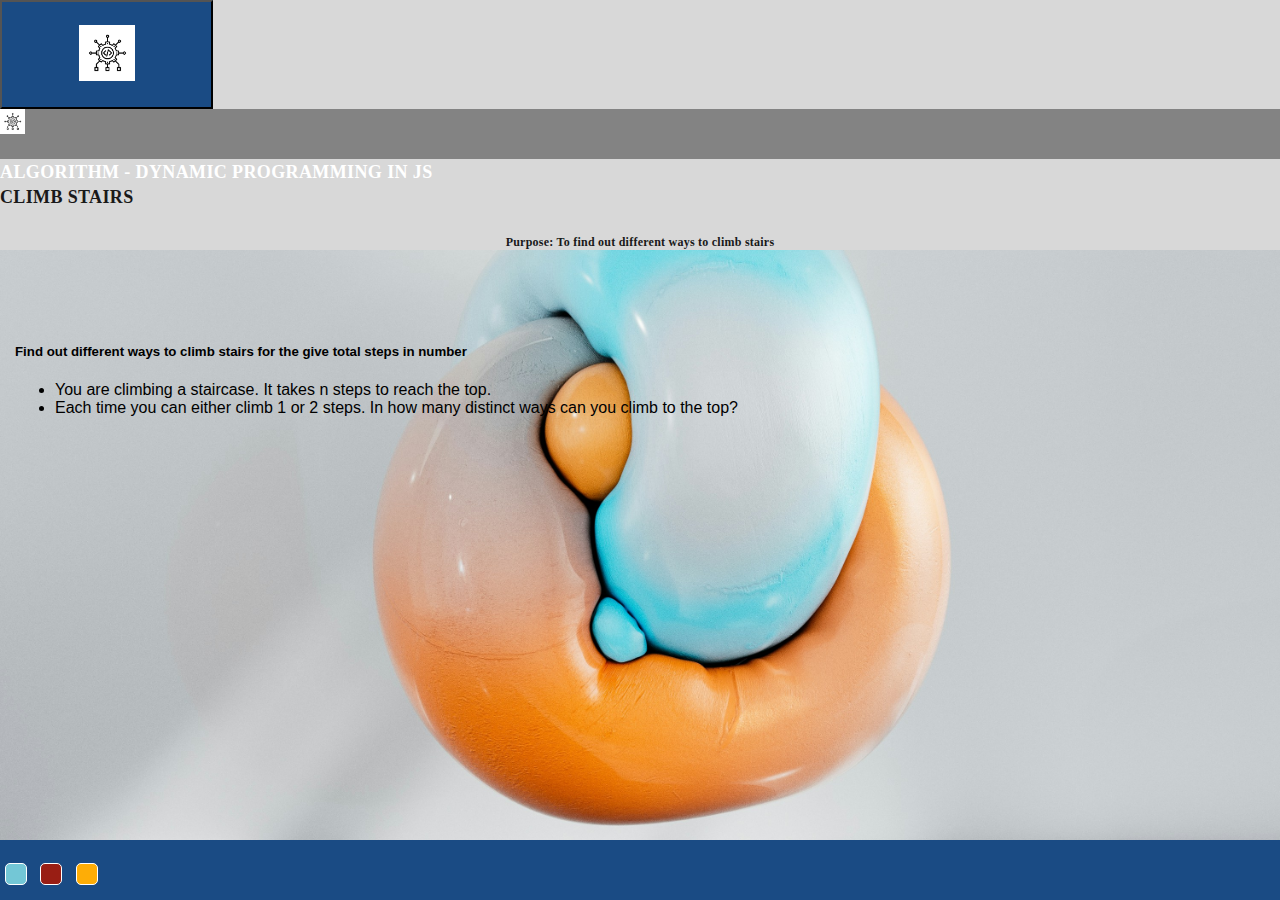
<file: examples/climb-stairs/index.html>
<!DOCTYPE html>
<html lang="en">
  <head>
    <meta charset="UTF-8" />
    <meta name="viewport" content="width=device-width, initial-scale=1.0" />
    <meta http-equiv="X-UA-Compatible" content="ie=edge" />
    <title>Climb Stairs | Algorithm in JS</title>
    <link rel="icon" href="assets/img/algorithm.png" />
    <link
      href="https://cdn.jsdelivr.net/npm/bootstrap@5.3.0-alpha1/dist/css/bootstrap.min.css"
      rel="stylesheet"
      integrity="sha384-GLhlTQ8iRABdZLl6O3oVMWSktQOp6b7In1Zl3/Jr59b6EGGoI1aFkw7cmDA6j6gD"
      crossorigin="anonymous"
    />
    <link rel="stylesheet" href="assets/css/style.css" />
  </head>
  <body>
    <header>
      <div class="d-flex bg-gradient">
        <div class="d-flex flex-grow-1">
          <nav class="courseTitle">
            <button class="navbar-brand border-0">
              <img src="assets/img/algorithm.png" alt="logo" />
            </button>
          </nav>
          <div class="flex-grow-1">
            <div class="ReactTitle ps-3 d-flex align-items-center">
              <img src="assets/img/algorithm.png" alt="logo" />
              <h3 class="mb-0">Algorithm - Dynamic Programming in JS</h3>
            </div>
            <div class="d-flex ps-3 align-items-center">
              <div class="flex-grow-1">
                <h4>Climb stairs</h4>
                <p class="pb-0 mb-0 text-start">
                  Purpose: To find out different ways to climb stairs
                </p>
              </div>
            </div>
          </div>
        </div>
      </div>
    </header>

    <main role="main" class="container" style="margin-bottom: 100px">
      <h5 class="text-start">
        Find out different ways to climb stairs for the give total steps in
        number
      </h5>
      <ul class="text-start">
        <li>
          You are climbing a staircase. It takes n steps to reach the top.
        </li>
        <li>
          Each time you can either climb 1 or 2 steps. In how many distinct ways
          can you climb to the top?
        </li>
      </ul>
    </main>

    <footer class="footer footer-dark">
      <div class="d-flex justify-content-center px-5">
        <div>
          <button
            onclick="setTheme('#73c7d6')"
            class="theme-switch theme-switch-chathams_blue"
          ></button>
          <button
            onclick="setTheme('#991E14')"
            class="theme-switch theme-switch-tamarillo"
          ></button>
          <button
            onclick="setTheme('#FEAD06')"
            class="theme-switch theme-switch-yellow_sea"
          ></button>
        </div>
      </div>
    </footer>
    <script src="assets/js/climb-stairs.js" defer></script>
    <script src="assets/js/theme.js" defer></script>
  </body>
</html>
</file>
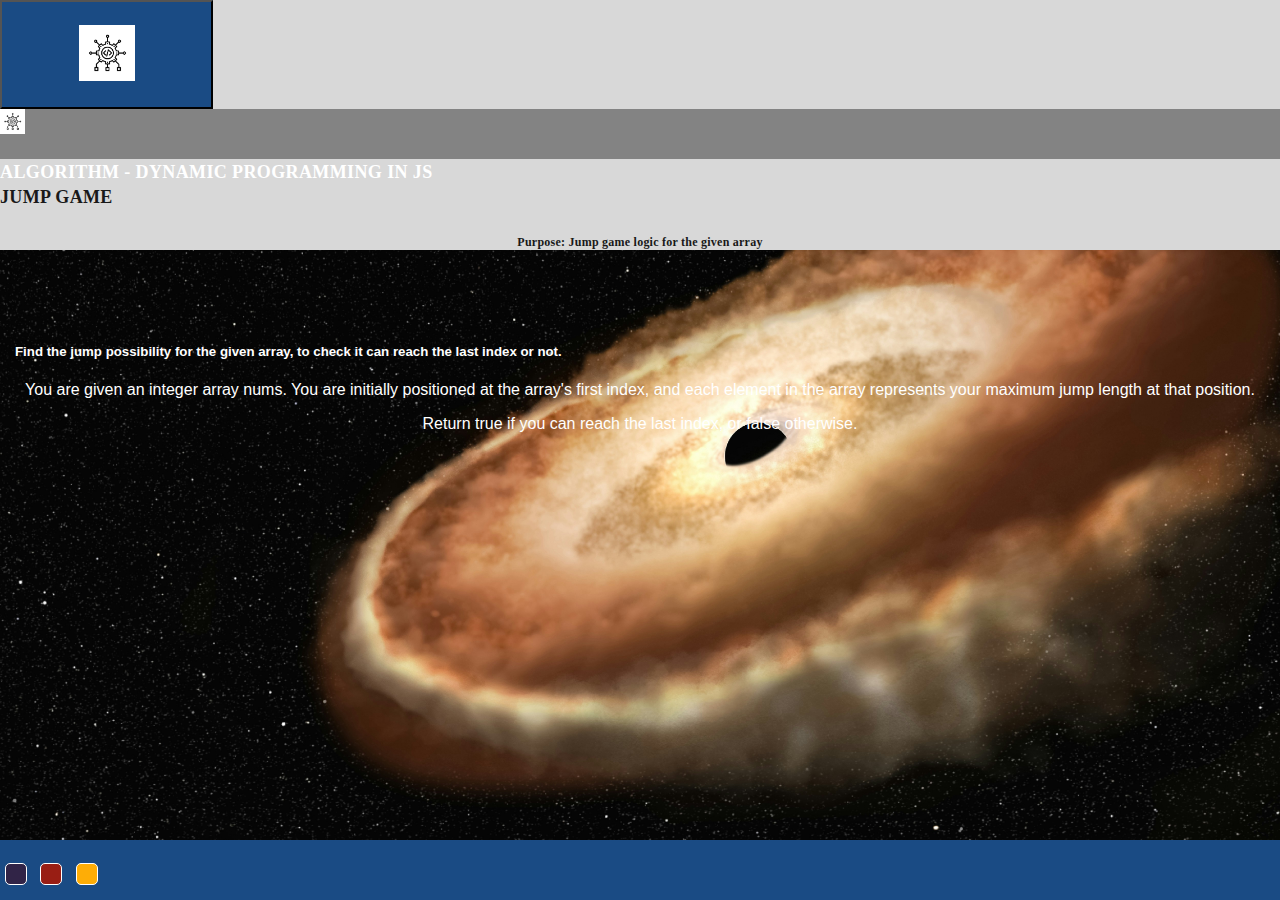
<file: examples/jump-game/index.html>
<!DOCTYPE html>
<html lang="en">
  <head>
    <meta charset="UTF-8" />
    <meta name="viewport" content="width=device-width, initial-scale=1.0" />
    <meta http-equiv="X-UA-Compatible" content="ie=edge" />
    <title>Jump game | Algorithm in JS</title>
    <link rel="icon" href="assets/img/brs-logo.png" />
    <link
      href="https://cdn.jsdelivr.net/npm/bootstrap@5.3.0-alpha1/dist/css/bootstrap.min.css"
      rel="stylesheet"
      integrity="sha384-GLhlTQ8iRABdZLl6O3oVMWSktQOp6b7In1Zl3/Jr59b6EGGoI1aFkw7cmDA6j6gD"
      crossorigin="anonymous"
    />
    <link rel="stylesheet" href="assets/css/style.css" />
  </head>
  <body>
    <header>
      <div class="d-flex bg-gradient">
        <div class="d-flex flex-grow-1">
          <nav class="courseTitle">
            <button class="navbar-brand border-0">
              <img src="assets/img/algorithm.png" alt="logo" />
            </button>
          </nav>
          <div class="flex-grow-1">
            <div class="ReactTitle ps-3 d-flex align-items-center">
              <img src="assets/img/algorithm.png" alt="logo" />
              <h3 class="mb-0">Algorithm - Dynamic Programming in JS</h3>
            </div>
            <div class="d-flex ps-3 align-items-center">
              <div class="flex-grow-1">
                <h4>Jump Game</h4>
                <p class="pb-0 mb-0 text-start">
                  Purpose: Jump game logic for the given array
                </p>
              </div>
            </div>
          </div>
        </div>
      </div>
    </header>

    <main role="main" class="container" style="margin-bottom: 100px">
      <h5 class="text-start">
        Find the jump possibility for the given array, to check it can reach the
        last index or not.
      </h5>
      <p class="text-start">
        You are given an integer array nums. You are initially positioned at the
        array's first index, and each element in the array represents your
        maximum jump length at that position.
      </p>
      <p class="text-start">
        Return true if you can reach the last index, or false otherwise.
      </p>
    </main>

    <footer class="footer footer-dark">
      <div class="d-flex justify-content-center px-5">
        <div>
          <button
            onclick="setTheme('#312447')"
            class="theme-switch theme-switch-chathams_blue"
          ></button>
          <button
            onclick="setTheme('#991E14')"
            class="theme-switch theme-switch-tamarillo"
          ></button>
          <button
            onclick="setTheme('#FEAD06')"
            class="theme-switch theme-switch-yellow_sea"
          ></button>
        </div>
      </div>
    </footer>
    <script src="assets/js/jump-game.js" defer></script>
    <script src="assets/js/theme.js" defer></script>
  </body>
</html>
</file>
<file: examples/climb-stairs/assets/css/style.css>
:root {
  --primary-color: #73c7d6;
  --chathams_blue: #73c7d6;
  --tamarillo: #991e14;
  --yellow_sea: #fead06;
}

* {
  box-sizing: border-box;
}

body {
  background-color: #f4f4f4;
  font-family: Arial, Helvetica, sans-serif;
  margin: 0;
  padding: 0;
}

h1 {
  color: var(--primary-color);
}

p {
  text-align: center;
}

.currency {
  padding: 40px 0;
  display: flex;
  align-items: center;
  justify-content: space-between;
}

.currency select {
  padding: 10px 20px 10px 10px;
  -moz-appearance: none;
  -webkit-appearance: none;
  appearance: none;
  border: 1px solid #dedede;
  font-size: 16px;
  background: transparent;
  background-image: url("data:image/svg+xml;charset=US-ASCII,%3Csvg%20xmlns%3D%22http%3A%2F%2Fwww.w3.org%2F2000%2Fsvg%22%20width%3D%22292.4%22%20height%3D%22292.4%22%3E%3Cpath%20fill%3D%22%20000002%22%20d%3D%22M287%2069.4a17.6%2017.6%200%200%200-13-5.4H18.4c-5%200-9.3%201.8-12.9%205.4A17.6%2017.6%200%200%200%200%2082.2c0%205%201.8%209.3%205.4%2012.9l128%20127.9c3.6%203.6%207.8%205.4%2012.8%205.4s9.2-1.8%2012.8-5.4L287%2095c3.5-3.5%205.4-7.8%205.4-12.8%200-5-1.9-9.2-5.5-12.8z%22%2F%3E%3C%2Fsvg%3E");
  background-position: right 10px top 50%, 0, 0;
  background-size: 12px auto, 100%;
  background-repeat: no-repeat;
}

.currency input {
  border: 0;
  background: transparent;
  font-size: 30px;
  text-align: right;
}

.swap-rate-container {
  display: flex;
  align-items: center;
  justify-content: space-between;
}

.rate {
  color: var(--primary-color);
  font-size: 14px;
  padding: 0 10px;
}

select:focus,
input:focus,
button:focus {
  outline: 0;
}

@media (max-width: 600px) {
  .currency input {
    width: 200px;
  }
}

/* NAVBAR STYLING STARTS */

.nav-links a {
  color: #fff;
}

/* Header Styles
  -------------------------------------------------- */

header .bg-gradient {
  background: rgb(216, 216, 216);
}

body {
  background: url("../img/back-bg.jpg");
  background-size: cover;
}

header .navbar {
  padding: 20px 0 0;
}

header .navbar-brand {
  padding: 0;
  z-index: 1;
  width: 213px;
  height: 109px;
  background-color: var(--primary-color);
}

header .navbar-brand img {
  width: 56px;
}

img {
  max-width: 100%;
}

header h3 {
  font: normal normal 600 18px/27px Oswald;
  color: #fff;
}

header h4 {
  font: normal normal 600 18px/28px Oswald;
  letter-spacing: 0.36px;
  color: #191919;
  text-transform: uppercase;
}

header p {
  font: 600 12px/15px Poppins;
  letter-spacing: 0.24px;
  color: #191919;
}

.ReactTitle {
  background-color: #838383;
  height: 50px;
  font: normal normal 600 19px/27px Oswald;
  letter-spacing: 0.38px;
  color: #ffffff;
  text-transform: uppercase;
}

.ReactTitle img {
  width: 25px;
  margin-right: 10px;
}

.link {
  background-color: rgba(0, 0, 0, 0.09);
  font: normal normal medium 12px/15px Poppins;
  letter-spacing: 0.24px;
  height: 40px;
  padding: 10px 10px;
}

.link a {
  color: #055ba6;
}

/* Sticky footer styles
  -------------------------------------------------- */
html {
  position: relative;
  min-height: 100%;
}

body {
  /* Margin bottom by footer height */
  margin-bottom: 60px;
}

.footer {
  position: absolute;
  bottom: 0;
  width: 100%;
  /* Set the fixed height of the footer here */
  height: 60px;
  line-height: 60px;
  /* Vertically center the text there */
  background-color: #f5f5f5;
}

/* Custom page CSS
  -------------------------------------------------- */
/* Not required for template or sticky footer method. */

body > .container {
  padding: 60px 15px 0;
}

.footer > .container {
  padding-right: 15px;
  padding-left: 15px;
}

code {
  font-size: 80%;
}

.footer-dark {
  background-color: var(--primary-color);
  color: #fff;
}

.toggle-currency {
  font-size: 20px;
}

footer {
  font: normal normal 600 12px/19px Oswald;
  letter-spacing: 0.24px;
  color: #ffffff;
}

.theme-switch {
  margin: 0 5px;
  padding: 10px;
  font-size: 0.5rem;
  border: 1px solid #ffffff;
  border-radius: 5px;
  width: 20px;
  height: 20px;
  cursor: pointer;
}

.theme-switch-chathams_blue {
  background-color: var(--chathams_blue);
}

.theme-switch-chathams_blue:hover {
  box-shadow: 2px 2px 2px var(--chathams_blue);
}

.theme-switch-tamarillo {
  background-color: var(--tamarillo);
}

.theme-switch-tamarillo:hover {
  box-shadow: 2px 2px 2px var(--tamarillo);
}

.theme-switch-yellow_sea {
  background-color: var(--yellow_sea);
}

.theme-switch-yellow_sea:hover {
  box-shadow: 2px 2px 2px var(--yellow_sea);
}
</file>
<file: examples/jump-game/assets/css/style.css>
:root {
  --primary-color: #312447;
  --chathams_blue: #312447;
  --tamarillo: #991e14;
  --yellow_sea: #fead06;
}

* {
  box-sizing: border-box;
}

body {
  background-color: #f4f4f4;
  font-family: Arial, Helvetica, sans-serif;
  margin: 0;
  padding: 0;
}

h1 {
  color: var(--primary-color);
}

p {
  text-align: center;
}

.currency {
  padding: 40px 0;
  display: flex;
  align-items: center;
  justify-content: space-between;
}

.currency select {
  padding: 10px 20px 10px 10px;
  -moz-appearance: none;
  -webkit-appearance: none;
  appearance: none;
  border: 1px solid #dedede;
  font-size: 16px;
  background: transparent;
  background-image: url("data:image/svg+xml;charset=US-ASCII,%3Csvg%20xmlns%3D%22http%3A%2F%2Fwww.w3.org%2F2000%2Fsvg%22%20width%3D%22292.4%22%20height%3D%22292.4%22%3E%3Cpath%20fill%3D%22%20000002%22%20d%3D%22M287%2069.4a17.6%2017.6%200%200%200-13-5.4H18.4c-5%200-9.3%201.8-12.9%205.4A17.6%2017.6%200%200%200%200%2082.2c0%205%201.8%209.3%205.4%2012.9l128%20127.9c3.6%203.6%207.8%205.4%2012.8%205.4s9.2-1.8%2012.8-5.4L287%2095c3.5-3.5%205.4-7.8%205.4-12.8%200-5-1.9-9.2-5.5-12.8z%22%2F%3E%3C%2Fsvg%3E");
  background-position: right 10px top 50%, 0, 0;
  background-size: 12px auto, 100%;
  background-repeat: no-repeat;
}

.currency input {
  border: 0;
  background: transparent;
  font-size: 30px;
  text-align: right;
}

.swap-rate-container {
  display: flex;
  align-items: center;
  justify-content: space-between;
}

.rate {
  color: var(--primary-color);
  font-size: 14px;
  padding: 0 10px;
}

select:focus,
input:focus,
button:focus {
  outline: 0;
}

@media (max-width: 600px) {
  .currency input {
    width: 200px;
  }
}

/* NAVBAR STYLING STARTS */

.nav-links a {
  color: #fff;
}

/* Header Styles
  -------------------------------------------------- */

header .bg-gradient {
  background: rgb(216, 216, 216);
}

body {
  background: url("../img/back-bg.jpg");
  background-size: cover;
}

main {
  color: white;
}

header .navbar {
  padding: 20px 0 0;
}

header .navbar-brand {
  padding: 0;
  z-index: 1;
  width: 213px;
  height: 109px;
  background-color: var(--primary-color);
}

header .navbar-brand img {
  width: 56px;
}

img {
  max-width: 100%;
}

header h3 {
  font: normal normal 600 18px/27px Oswald;
  color: #fff;
}

header h4 {
  font: normal normal 600 18px/28px Oswald;
  letter-spacing: 0.36px;
  color: #191919;
  text-transform: uppercase;
}

header p {
  font: 600 12px/15px Poppins;
  letter-spacing: 0.24px;
  color: #191919;
}

.ReactTitle {
  background-color: #838383;
  height: 50px;
  font: normal normal 600 19px/27px Oswald;
  letter-spacing: 0.38px;
  color: #ffffff;
  text-transform: uppercase;
}

.ReactTitle img {
  width: 25px;
  margin-right: 10px;
}

.link {
  background-color: rgba(0, 0, 0, 0.09);
  font: normal normal medium 12px/15px Poppins;
  letter-spacing: 0.24px;
  height: 40px;
  padding: 10px 10px;
}

.link a {
  color: #055ba6;
}

/* Sticky footer styles
  -------------------------------------------------- */
html {
  position: relative;
  min-height: 100%;
}

body {
  /* Margin bottom by footer height */
  margin-bottom: 60px;
}

.footer {
  position: absolute;
  bottom: 0;
  width: 100%;
  /* Set the fixed height of the footer here */
  height: 60px;
  line-height: 60px;
  /* Vertically center the text there */
  background-color: #f5f5f5;
}

/* Custom page CSS
  -------------------------------------------------- */
/* Not required for template or sticky footer method. */

body > .container {
  padding: 60px 15px 0;
}

.footer > .container {
  padding-right: 15px;
  padding-left: 15px;
}

code {
  font-size: 80%;
}

.footer-dark {
  background-color: var(--primary-color);
  color: #fff;
}

.toggle-currency {
  font-size: 20px;
}

footer {
  font: normal normal 600 12px/19px Oswald;
  letter-spacing: 0.24px;
  color: #ffffff;
}

.theme-switch {
  margin: 0 5px;
  padding: 10px;
  font-size: 0.5rem;
  border: 1px solid #ffffff;
  border-radius: 5px;
  width: 20px;
  height: 20px;
  cursor: pointer;
}

.theme-switch-chathams_blue {
  background-color: var(--chathams_blue);
}

.theme-switch-chathams_blue:hover {
  box-shadow: 2px 2px 2px var(--chathams_blue);
}

.theme-switch-tamarillo {
  background-color: var(--tamarillo);
}

.theme-switch-tamarillo:hover {
  box-shadow: 2px 2px 2px var(--tamarillo);
}

.theme-switch-yellow_sea {
  background-color: var(--yellow_sea);
}

.theme-switch-yellow_sea:hover {
  box-shadow: 2px 2px 2px var(--yellow_sea);
}
</file>
